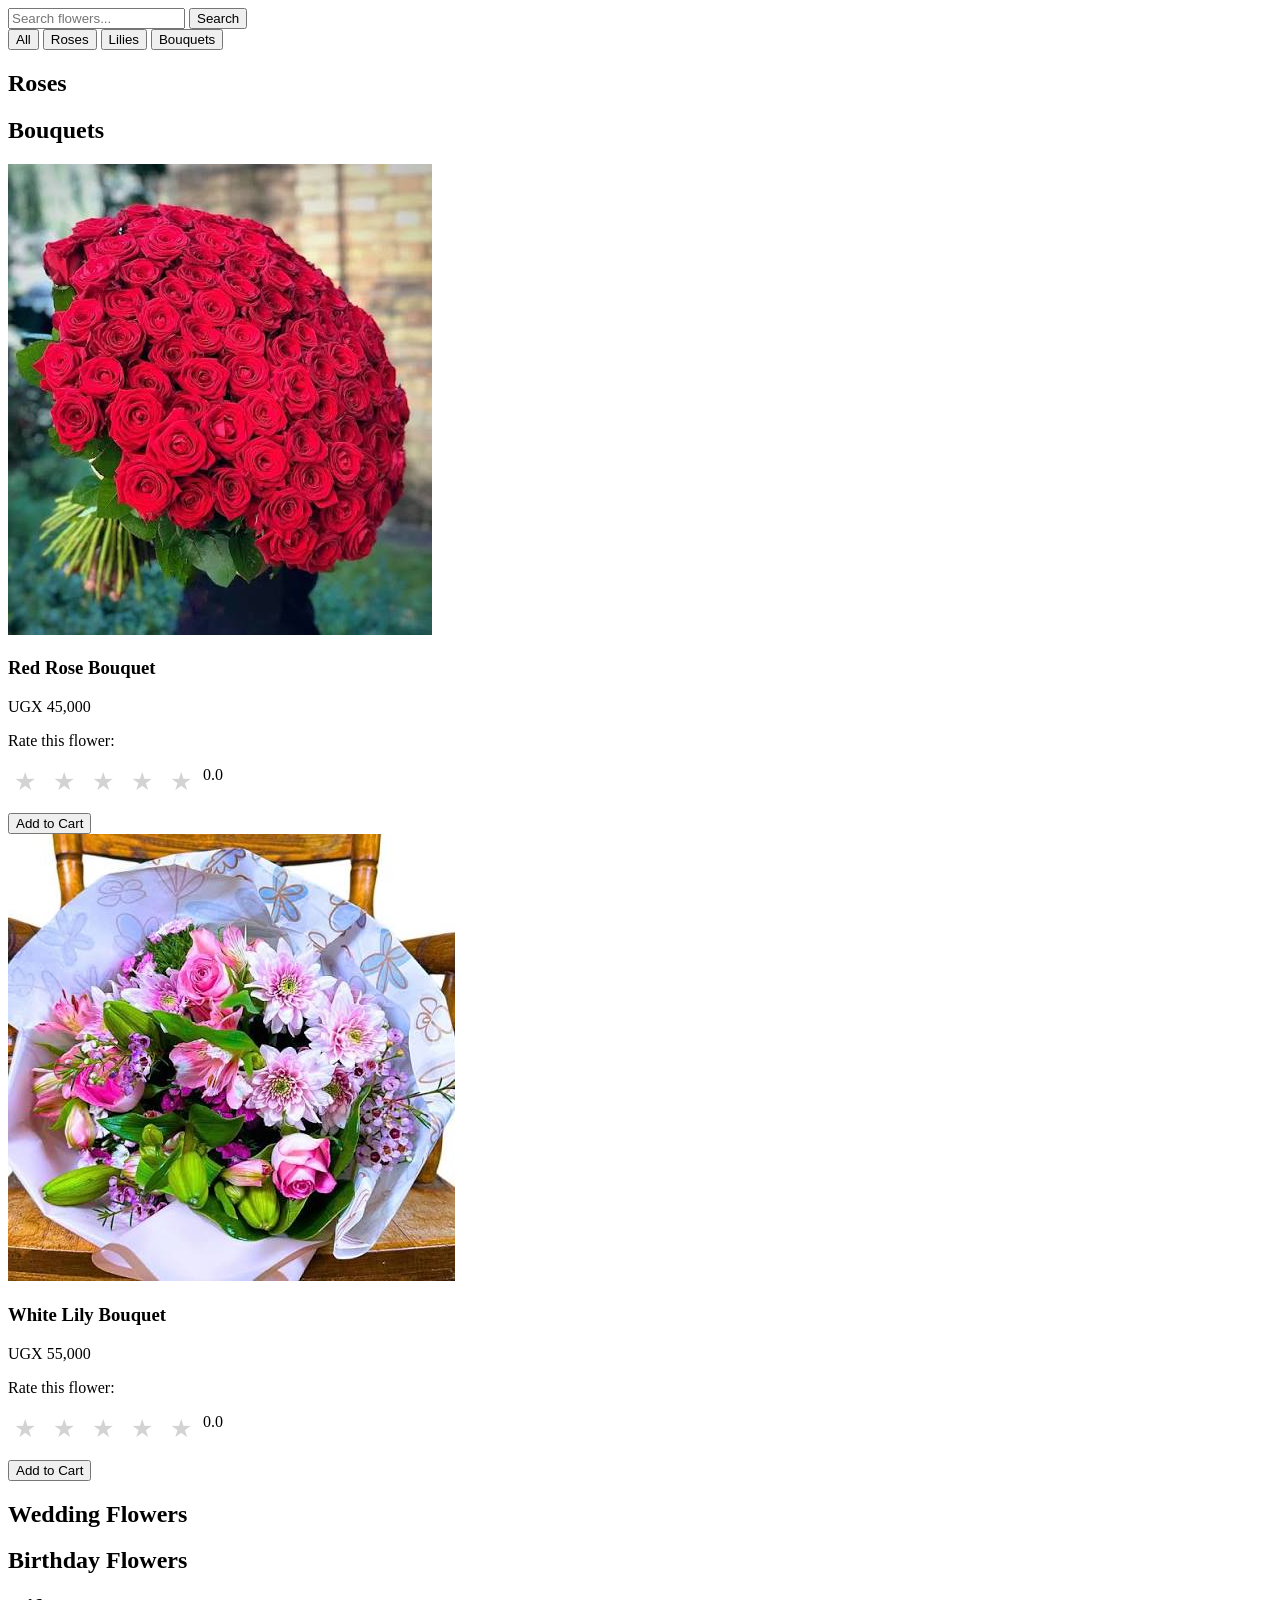
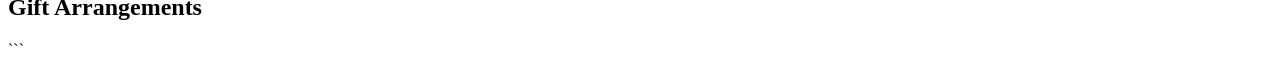
<file: HTML/index.html>
<!DOCTYPE html>
<html lang="en">

<head>
    <meta charset="UTF-8">
    <meta name="viewport" content="width=device-width, initial-scale=1.0">

    <title>Bloom&Blossom | Flower Shop</title>

    <link rel="stylesheet" href="../CSS/style.css">
</head>

<body>

    <!-- Navigation -->
    <nav class="navbar">

    </nav>


    <!-- Hero Section -->
    <section class="hero">

        <!-- Search Section -->
        <section class="search">
            <input type="text" class="search-bar" placeholder="Search flowers...">

            <button class="search-button">Search</button>
        </section>


        <!-- Category Filter Section -->
        <section class="category-filters">

            <button data-category="all">All</button>
            <button data-category="Rose">Roses</button>
            <button data-category="Lilies">Lilies</button>
            <button data-category="Bouquets">Bouquets</button>

        </section>

    </section>


    <!-- Product Categories Section -->
    <main class="product-sections">

        <section class="roses">
            <h2>Roses</h2>
        </section>

        <section class="bouquets">
            <h2>Bouquets</h2>
        </section>

        <section class="lilies">
            <h2>Lilies</h2>
        </section>

        <section class="wedding-flowers">
            <h2>Wedding Flowers</h2>
        </section>

        <section class="birthday-flowers">
            <h2>Birthday Flowers</h2>
        </section>

        <section class="gift-arrangements">
            <h2>Gift Arrangements</h2>
        </section>

    </main>


    <!-- Footer -->
    <footer class="footer">

    </footer>


    <!-- JavaScript -->
    <script src="../SCRIPTS/main.js" type="module"></script>

</body>

</html>
```
</file>
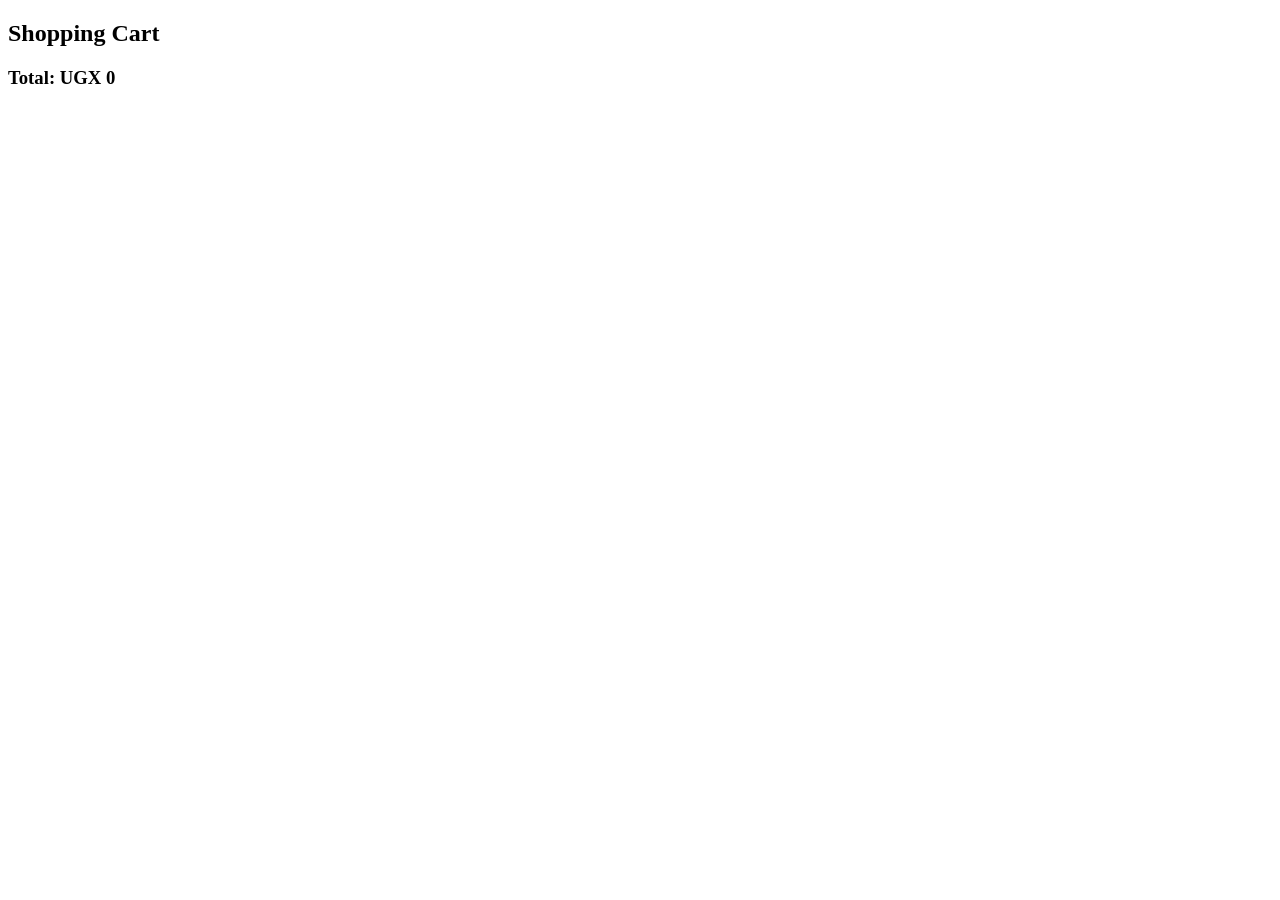
<file: HTML/cart.html>
<!DOCTYPE html>
<html lang="en">

<head>
    <meta charset="UTF-8">
    <meta name="viewport" content="width=device-width, initial-scale=1.0">
    <title>Document</title>
</head>

<body>
    <section class="cart-section">
        <h2>Shopping Cart</h2>

        <div class="cart-items"></div>

        <h3 class="cart-total">Total: UGX 0</h3>
    </section>



    <script src="../SCRIPTS/cart.js" type="module"></script>
</body>

</html>
</file>
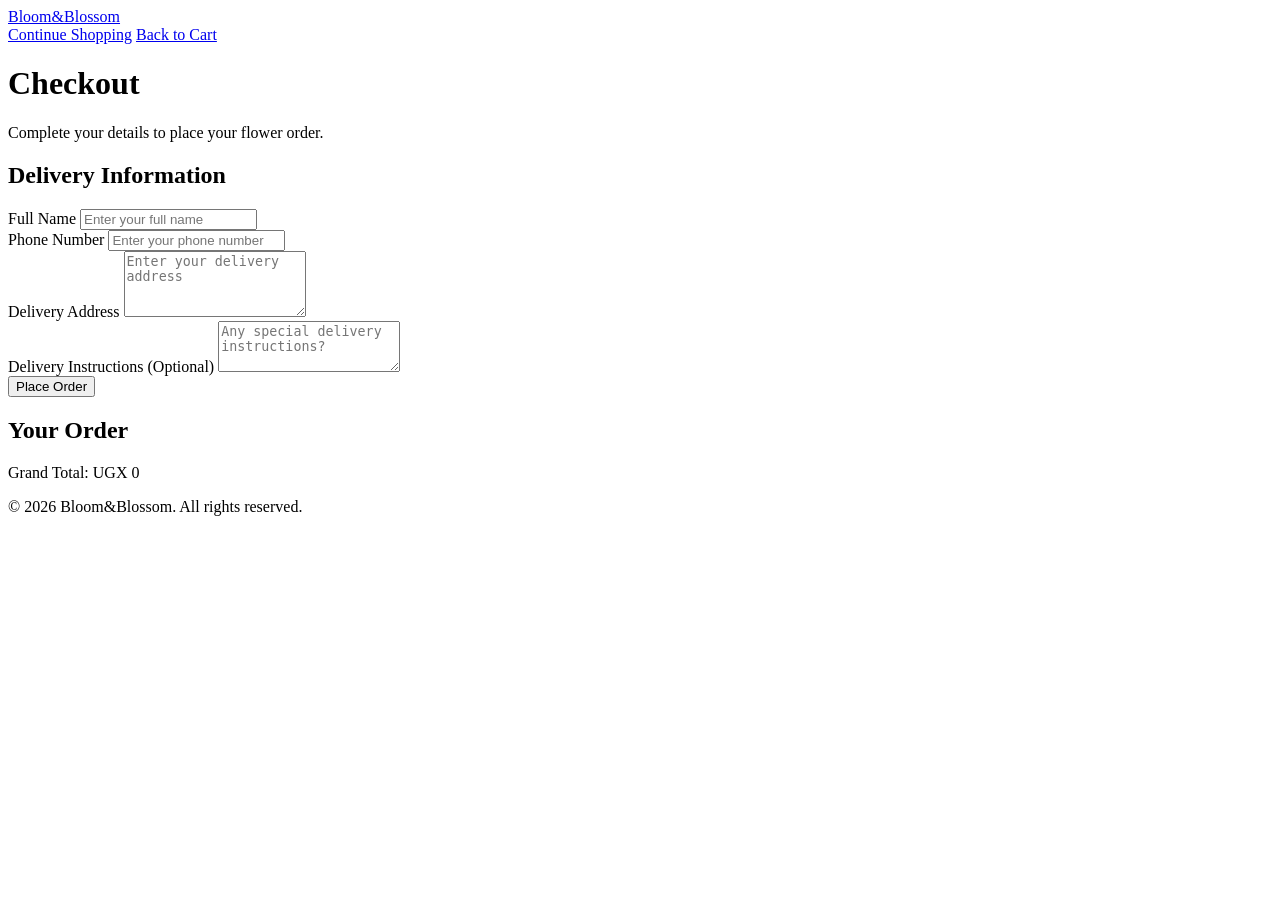
<file: HTML/checkout.html>
<!DOCTYPE html>
<html lang="en">

<head>
    <meta charset="UTF-8">
    <meta name="viewport" content="width=device-width, initial-scale=1.0">

    <title>Checkout | Bloom&Blossom</title>
</head>

<body>

    <header class="checkout-header">
        <a href="index.html" class="logo">Bloom&Blossom</a>

        <nav aria-label="Main navigation">
            <a href="index.html">Continue Shopping</a>
            <a href="cart.html">Back to Cart</a>
        </nav>
    </header>

    <main class="checkout-container">

        <h1>Checkout</h1>
        <p>Complete your details to place your flower order.</p>

        <div class="checkout-layout">

            <!-- Customer details -->
            <section class="customer-details">
                <h2>Delivery Information</h2>

                <form class="checkout-form" novalidate>

                    <div class="form-group">
                        <label for="fullname">Full Name</label>

                        <input type="text" id="fullname" name="fullname" placeholder="Enter your full name"
                            autocomplete="name" aria-describedby="name-error" required>

                        <div class="name-error error-message" id="name-error" aria-live="polite"></div>
                    </div>

                    <div class="form-group">
                        <label for="phone">Phone Number</label>

                        <input type="tel" id="phone" name="phone" placeholder="Enter your phone number"
                            autocomplete="tel" aria-describedby="phone-error" required>

                        <div class="phone-error error-message" id="phone-error" aria-live="polite"></div>
                    </div>

                    <div class="form-group">
                        <label for="address">Delivery Address</label>

                        <textarea id="address" name="address" placeholder="Enter your delivery address" rows="4"
                            autocomplete="street-address" aria-describedby="address-error" required></textarea>

                        <div class="address-error error-message" id="address-error" aria-live="polite"></div>
                    </div>

                    <div class="form-group">
                        <label for="instructions">
                            Delivery Instructions (Optional)
                        </label>

                        <textarea id="instructions" name="instructions" placeholder="Any special delivery instructions?"
                            rows="3"></textarea>
                    </div>

                    <button type="submit" class="place-order">
                        Place Order
                    </button>

                </form>
            </section>

            <!-- Order summary -->
            <section class="order-summary">
                <h2>Your Order</h2>

                <div class="checkout-items">
                    <!-- JavaScript will display cart items here -->
                </div>

                <div class="checkout-total">
                    <span>Grand Total:</span>
                    <span class="checkout-grand-total">UGX 0</span>
                </div>
            </section>

        </div>

    </main>

    <footer class="checkout-footer">
        <p>&copy; 2026 Bloom&Blossom. All rights reserved.</p>
    </footer>

    <script type="module" src="../SCRIPTS/checkout.js"></script>

</body>

</html>
</file>
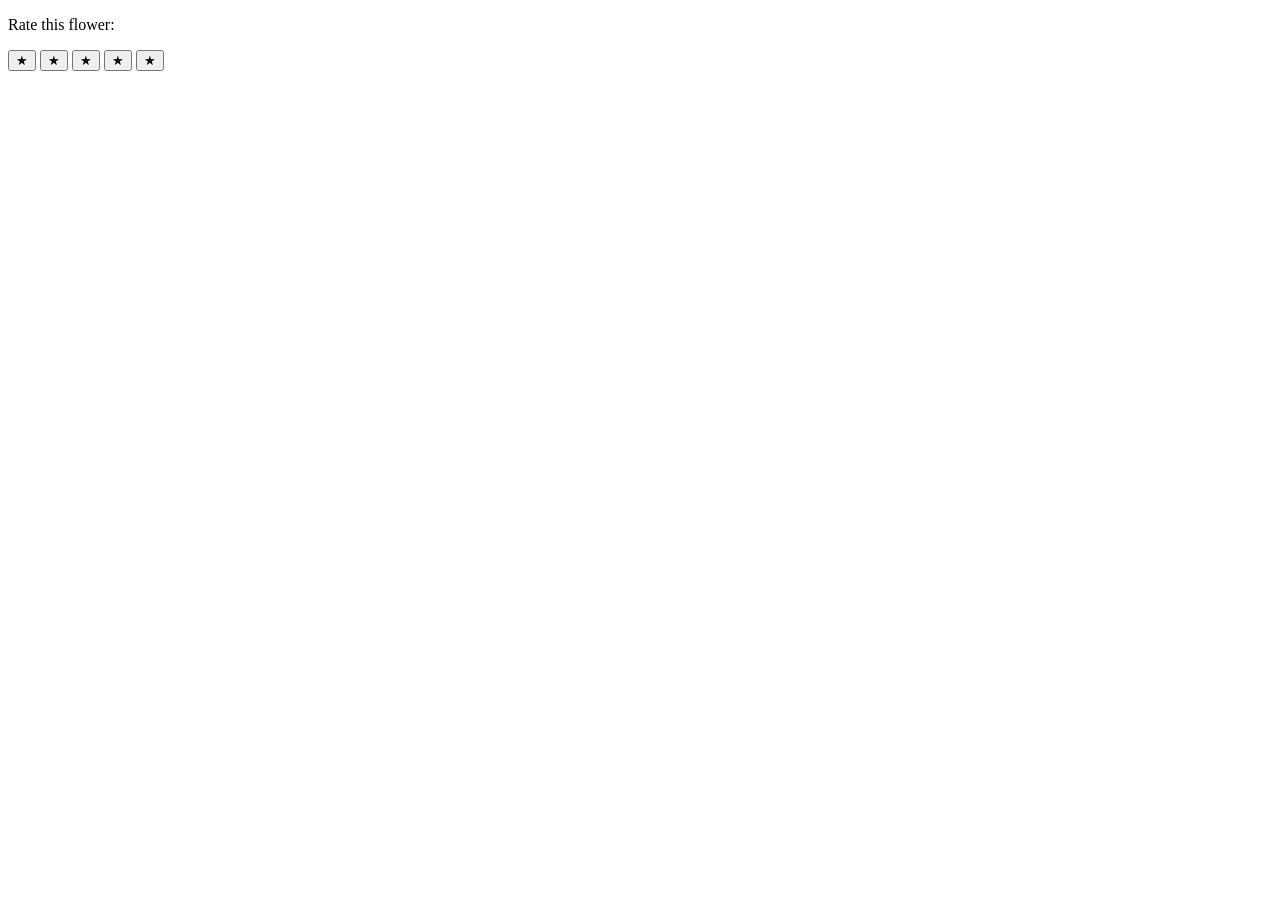
<file: HTML/product.html>
<!DOCTYPE html>
<html lang="en">

<head>
    <meta charset="UTF-8">
    <meta name="viewport" content="width=device-width, initial-scale=1.0">
    <title>Document</title>
</head>

<body>
    <div class="product-rating">
        <p>Rate this flower:</p>

        <div class="stars">
            <button data-rating="1" aria-label="Rate 1 star">★</button>
            <button data-rating="2" aria-label="Rate 2 stars">★</button>
            <button data-rating="3" aria-label="Rate 3 stars">★</button>
            <button data-rating="4" aria-label="Rate 4 stars">★</button>
            <button data-rating="5" aria-label="Rate 5 stars">★</button>
        </div>

        <p class="rating-message"></p>
    </div>
</body>

</html>
</file>
<file: CSS/style.css>
.product-rating {
    margin: 15px 0;
}

.product-rating .stars {
    display: flex;
    gap: 5px;
}

.product-rating .stars button {
    border: none;
    background: none;
    color: #ccc;
    font-size: 25px;
    cursor: pointer;
    transition: color 0.2s ease;
}
</file>
